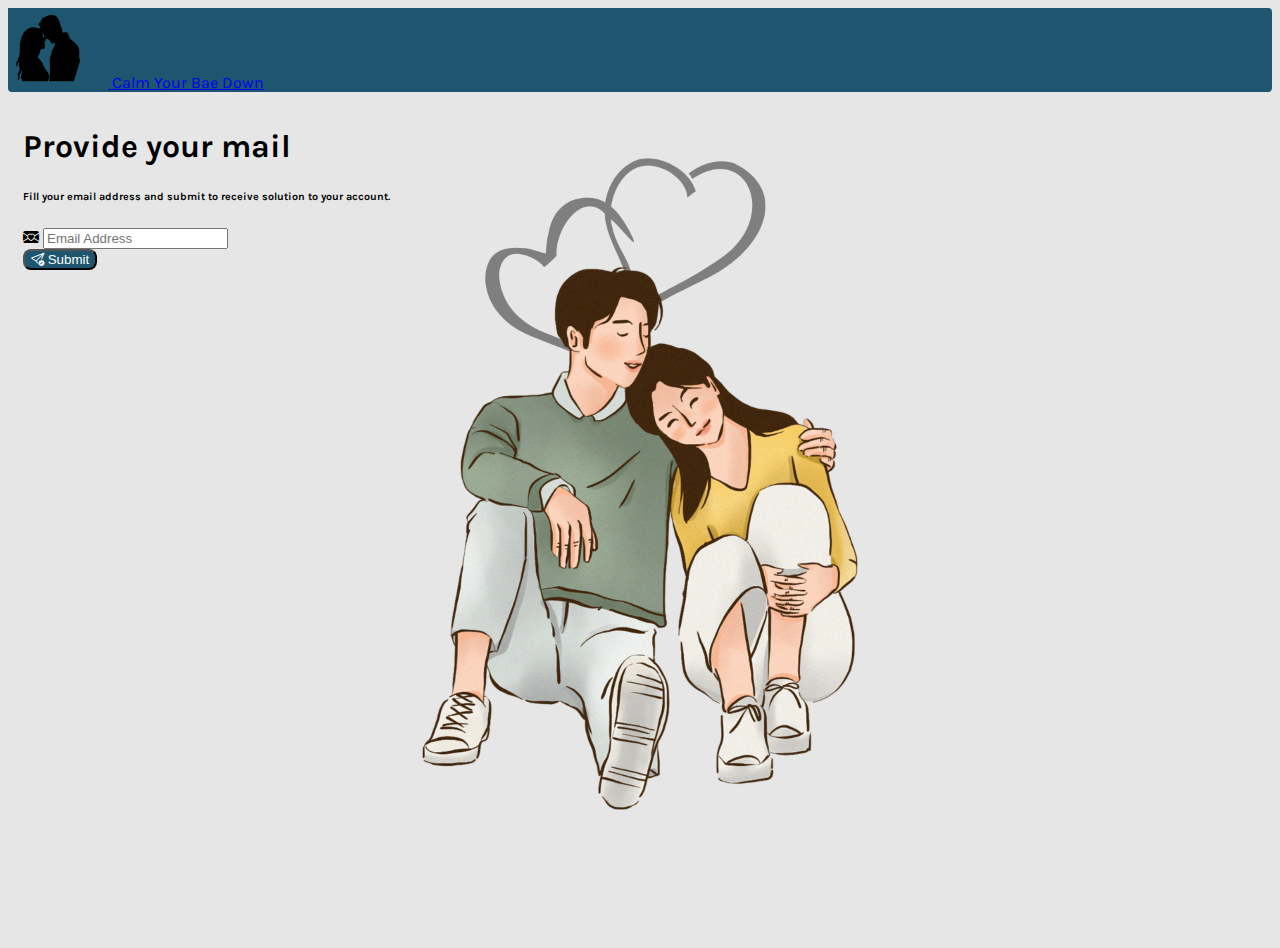
<file: pages/getEmail.html>
<!DOCTYPE html>
<html lang="en">
  <head>
    <meta charset="UTF-8" />
    <meta http-equiv="X-UA-Compatible" content="IE=edge" />
    <meta name="viewport" content="width=device-width, initial-scale=1.0" />
    <!-- CSS only -->
    <link
      href="https://cdn.jsdelivr.net/npm/bootstrap@5.2.2/dist/css/bootstrap.min.css"
      rel="stylesheet"
      integrity="sha384-Zenh87qX5JnK2Jl0vWa8Ck2rdkQ2Bzep5IDxbcnCeuOxjzrPF/et3URy9Bv1WTRi"
      crossorigin="anonymous"
    />
    <!-- JavaScript Bundle with Popper -->
    <script
      src="https://cdn.jsdelivr.net/npm/bootstrap@5.2.2/dist/js/bootstrap.bundle.min.js"
      integrity="sha384-OERcA2EqjJCMA+/3y+gxIOqMEjwtxJY7qPCqsdltbNJuaOe923+mo//f6V8Qbsw3"
      crossorigin="anonymous"
    ></script>
    <link
      rel="stylesheet"
      href="https://cdn.jsdelivr.net/npm/bootstrap-icons@1.9.1/font/bootstrap-icons.css"
    />

    <title>Calm your bae down</title>
    <link
      rel="shortcut icon"
      href="../assests/favicon.png"
      type="image/x-icon"
    />
    <link rel="stylesheet" href="../css/getEmail.css" />
  </head>

  <!---------------------------------------->

  <body>
    <header class="py-3 mb-4 border-bottom">
      <a
        href="../index.html"
        class="d-flex align-items-center mb-3 ms-5 mb-md-0 me-md-auto text-white text-decoration-none"
      >
        <img src="../assests/logo.png" width="80" />
        <span class="fs-2">Calm Your Bae Down</span>
      </a>
    </header>

    <main class="form-signin w-100 m-auto d-block">
      <div
        class="card bg-light border-bottom border-5"
        style="--bs-bg-opacity: 0.9"
      >
        <div class="card-body">
          <h1 class="h2 mb-3 fw-normal">Provide your mail</h1>
          <h6 class="fw-normal mb-5">
            Fill your email address and submit to receive solution to your
            account.
          </h6>
          <form class="d-flex justify-content-around mb-3">
            <div class="input-group me-2">
              <span class="input-group-text" id="basic-addon1">
                <i class="bi bi-envelope-heart-fill"></i>
              </span>
              <input
                type="email"
                class="form-control"
                placeholder="Email Address"
                aria-label="Email Address"
                aria-describedby="basic-addon1"
                id="emailInput"
              />
            </div>

            <button class="btn btn-sm fw-bold" type="submit" id="submitBtn">
              <i class="bi bi-send-check"></i> Submit
            </button>
          </form>
        </div>
      </div>
    </main>

    <!-- js link -->
    <script src="../js/getEmail.js"></script>
  </body>
</html>
</file>
<file: css/getEmail.css>
/* getEmal page styling - done here */

@import url("https://fonts.googleapis.com/css?family=Karla");

html,
body {
  height: 100%;
}

body {
  display: flex;
  flex-direction: column;
  padding-bottom: 40px;
  background-color: #e6e6e6;
  font-family: "Karla";
  background-image: url("../assests//EmailBg.png");
  background-repeat: no-repeat;
  background-size: contain;
  background-position: center;
  overflow-x: hidden;
}

.card {
  border-color: #1d566e;
}

.form-signin {
  max-width: 550px;
  min-width: 400px;
  padding: 15px;
}

.form-signin button {
  background-color: #1d566e;
  border-radius: 8px;
  color: #ffffff;
}

@media screen and (max-width: 400px) {
  .form-signin {
    display: flex;
    flex-direction: column;
  }
}

header {
  background-color: #1d566e;
  border-radius: 4px;
}

header img {
  margin-right: 20px;
}


/* getEmail page styling - done here */
</file>
